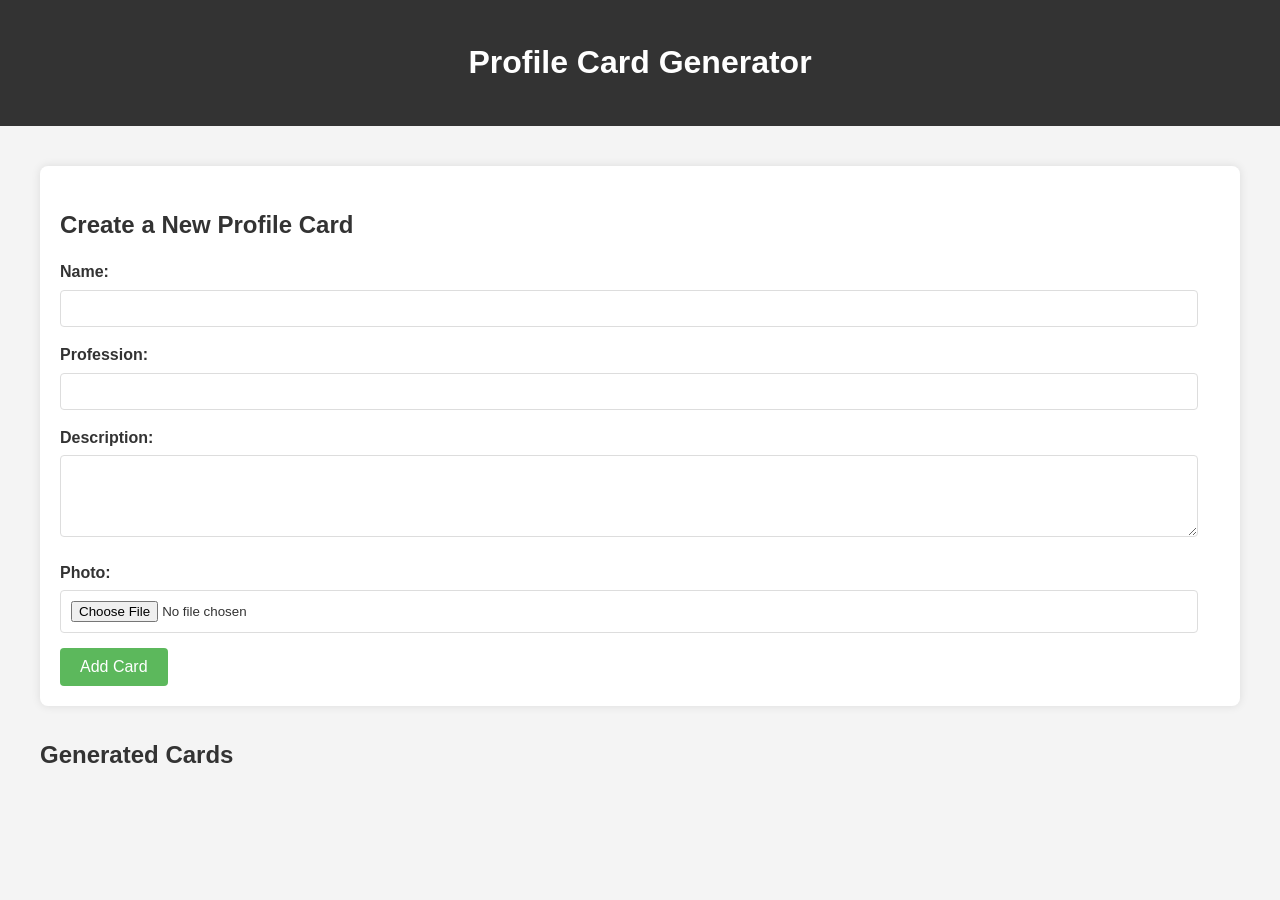
<file: assignment/card.html>
<!DOCTYPE html>
<html lang="en">
<head>
    <meta charset="UTF-8">
    <meta name="viewport" content="width=device-width, initial-scale=1.0">
    <title>Profile Cards</title>
    <link rel="stylesheet" href="cardcs.css">
</head>
<body>
    <header>
        <h1>Profile Card Generator</h1>
    </header>

    <main>
        <section id="inputFormSection">
            <h2>Create a New Profile Card</h2>
            <form id="profileForm">
                <div>
                    <label for="name">Name:</label>
                    <input type="text" id="name" name="name" required>
                </div>
                <div>
                    <label for="profession">Profession:</label>
                    <input type="text" id="profession" name="profession" required>
                </div>
                <div>
                    <label for="description">Description:</label>
                    <textarea id="description" name="description" rows="4" required></textarea>
                </div>
                <div>
                    <label for="photo">Photo:</label>
                    <input type="file" id="photo" name="photo" accept="image/*" required>
                </div>
                <button type="button" onclick="addCard()">Add Card</button>
            </form>
        </section>

        <section id="cardDisplaySection">
            <h2>Generated Cards</h2>
            <div id="cardContainer">
                
            </div>
        </section>
    </main>

    

    <script src="cardjs.js"></script>
</body>
</html>
</file>
<file: assignment/cardcs.css>
/* General Body Styles */
body {
    font-family: Arial, sans-serif;
    line-height: 1.6;
    margin: 0;
    padding: 0;
    background-color: #f4f4f4;
    color: #333;
}

header {
    background: #333;
    color: #fff;
    padding: 1rem 0;
    text-align: center;
}

main {
    padding: 20px;
    max-width: 1200px;
    margin: 20px auto;
}

footer {
    text-align: center;
    padding: 1rem;
    background: #333;
    color: #fff;
    margin-top: 20px;
}

/* Form Styling */
#inputFormSection {
    background: #fff;
    padding: 20px;
    margin-bottom: 30px;
    border-radius: 8px;
    box-shadow: 0 0 10px rgba(0, 0, 0, 0.1);
}

#inputFormSection h2, #cardDisplaySection h2 {
    color: #333;
    margin-bottom: 15px;
}

#profileForm div {
    margin-bottom: 15px;
}

#profileForm label {
    display: block;
    margin-bottom: 5px;
    font-weight: bold;
}

#profileForm input[type="text"],
#profileForm textarea,
#profileForm input[type="file"] {
    width: calc(100% - 22px); /* Account for padding and border */
    padding: 10px;
    border: 1px solid #ddd;
    border-radius: 4px;
    box-sizing: border-box;
}

#profileForm textarea {
    resize: vertical;
}

#profileForm button {
    background-color: #5cb85c;
    color: white;
    padding: 10px 20px;
    border: none;
    border-radius: 4px;
    cursor: pointer;
    font-size: 16px;
}

#profileForm button:hover {
    background-color: #4cae4c;
}

/* Card Container and Card Styling */
#cardContainer {
    display: flex;
    flex-wrap: wrap; /* Allow cards to wrap to the next line */
    gap: 20px; /* Space between cards */
    justify-content: center; /* Center cards if there's extra space */
}

.card {
    background: #fff;
    border: 1px solid #ddd;
    padding: 20px;
    margin-bottom: 20px; /* If not using gap from flexbox */
    width: 300px;
    box-shadow: 0 2px 5px rgba(0,0,0,0.1);
    border-radius: 8px;
    display: flex;
    flex-direction: column;
    align-items: center; /* Center content within the card */
    text-align: center;
}

.card img {
    max-width: 100%;
    height: 200px; /* Fixed height for consistency */
    object-fit: cover; /* Ensures image covers the area without distortion */
    border-radius: 50%; /* Make it circular */
    width: 200px; /* Fixed width for circular consistency */
    margin-bottom: 15px;
    border: 3px solid #eee;
}

.card h3 {
    margin-top: 0;
    margin-bottom: 5px;
    color: #333;
}

.card .profession {
    color: #555;
    font-style: italic;
    margin-bottom: 10px;
}

.card .description {
    font-size: 0.9em;
    color: #666;
}
</file>
